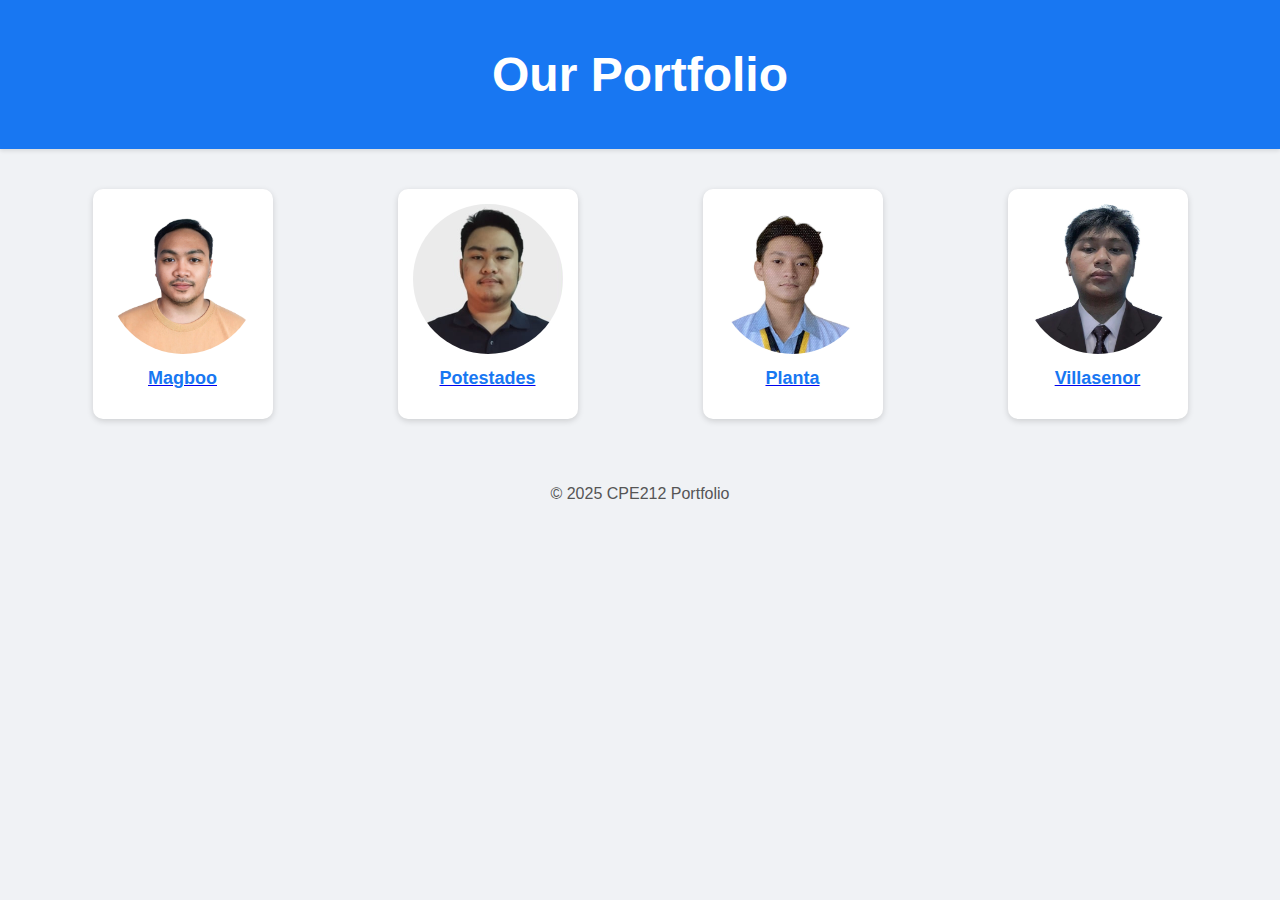
<file: Docker/Website/index.html>
<!DOCTYPE html>
<html lang="en">
<head>
  <meta charset="UTF-8" />
  <meta name="viewport" content="width=device-width, initial-scale=1.0" />
  <title>Our Portfolio</title>
  <link rel="stylesheet" href="css/style.css" />
</head>
<body>
  <header class="fb-header">
    <h1>Our Portfolio</h1>
  </header>

  <main class="member-grid">
    <div class="member-card">
      <a href="Magboo/">
        <img src="Magboo/profile.jpg" alt="Magboo">
        <h2>Magboo</h2>
      </a>
    </div>
    <div class="member-card">
      <a href="Potestades/">
        <img src="Potestades/profile.jpg" alt="Potestades">
        <h2>Potestades</h2>
      </a>
    </div>
    <div class="member-card">
      <a href="Planta/">
        <img src="Planta/profile.jpg" alt="Planta">
        <h2>Planta</h2>
      </a>
    </div>
    <div class="member-card">
      <a href="Villasenor/">
        <img src="Villasenor/profile.jpg" alt="Villasenor">
        <h2>Villasenor</h2>
      </a>
    </div>
  </main>

  <footer>
    <p>© 2025 CPE212 Portfolio</p>
  </footer>
</body>
</html>
</file>
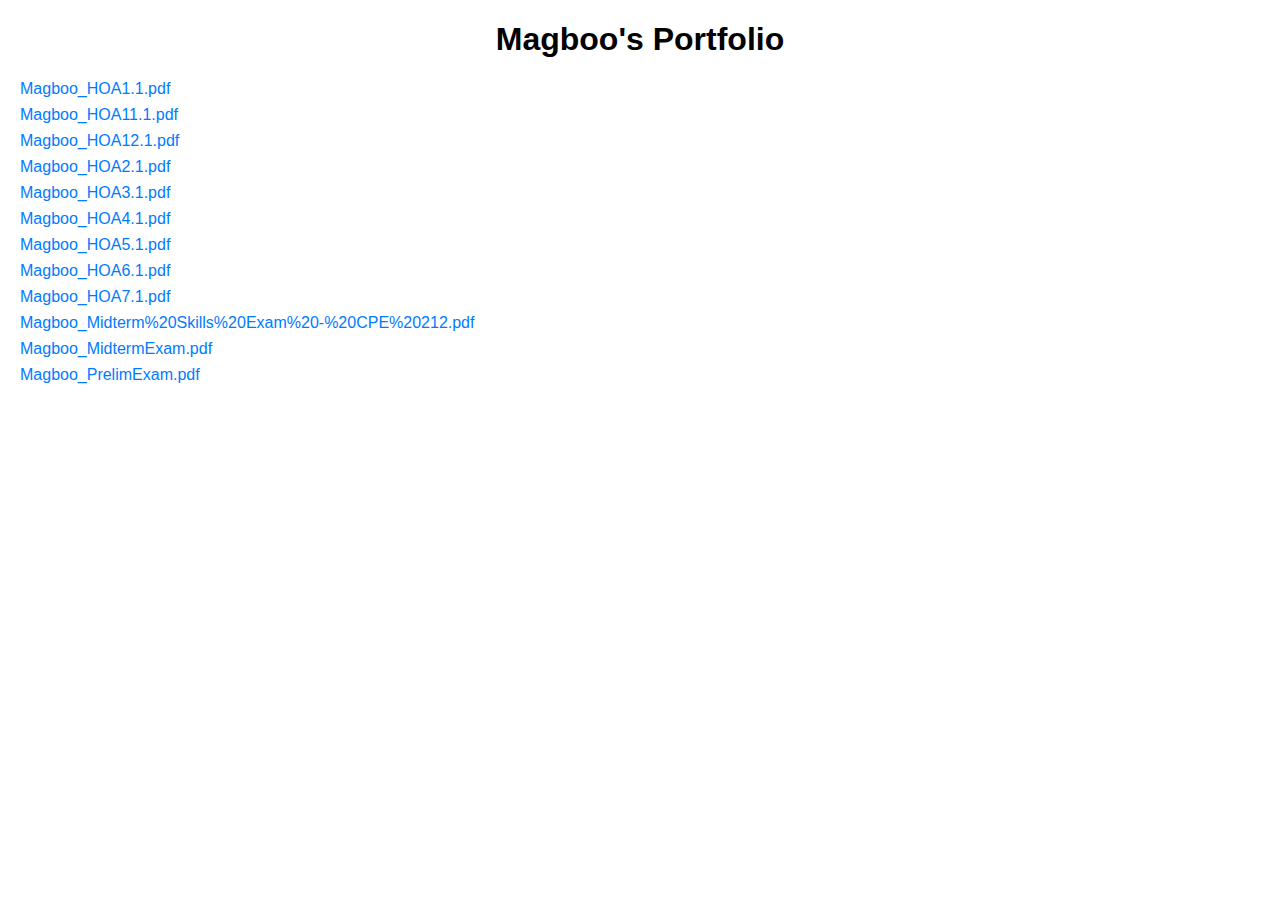
<file: Docker/Website/Magboo/Magboo.html>
<!DOCTYPE html>
<html>
<head>
    <title>Portfolio - Magboo</title>
    <style>
        body { font-family: Arial, sans-serif; margin: 20px; }
        h1 { text-align: center; }
        ul { list-style: none; padding-left: 0; }
        li { margin-bottom: 8px; }
        a { text-decoration: none; color: #007BFF; }
        a:hover { text-decoration: underline; }
    </style>
</head>
<body>
    <h1>Magboo's Portfolio</h1>
    <ul id="fileList"></ul>

    <script>
        async function listFiles() {
            const ul = document.getElementById('fileList');
            try {
                const response = await fetch('.');
                const text = await response.text();
                const parser = new DOMParser();
                const doc = parser.parseFromString(text, 'text/html');
                const links = doc.querySelectorAll('a');
                links.forEach(link => {
                    const href = link.getAttribute('href');
                    if (href.endsWith('.pdf')) {
                        const li = document.createElement('li');
                        const a = document.createElement('a');
                        a.href = href;
                        a.target = '_blank';
                        a.textContent = href;
                        li.appendChild(a);
                        ul.appendChild(li);
                    }
                });
            } catch (err) {
                console.error('Error listing files:', err);
            }
        }

        listFiles();
    </script>
</body>
</html>
</file>
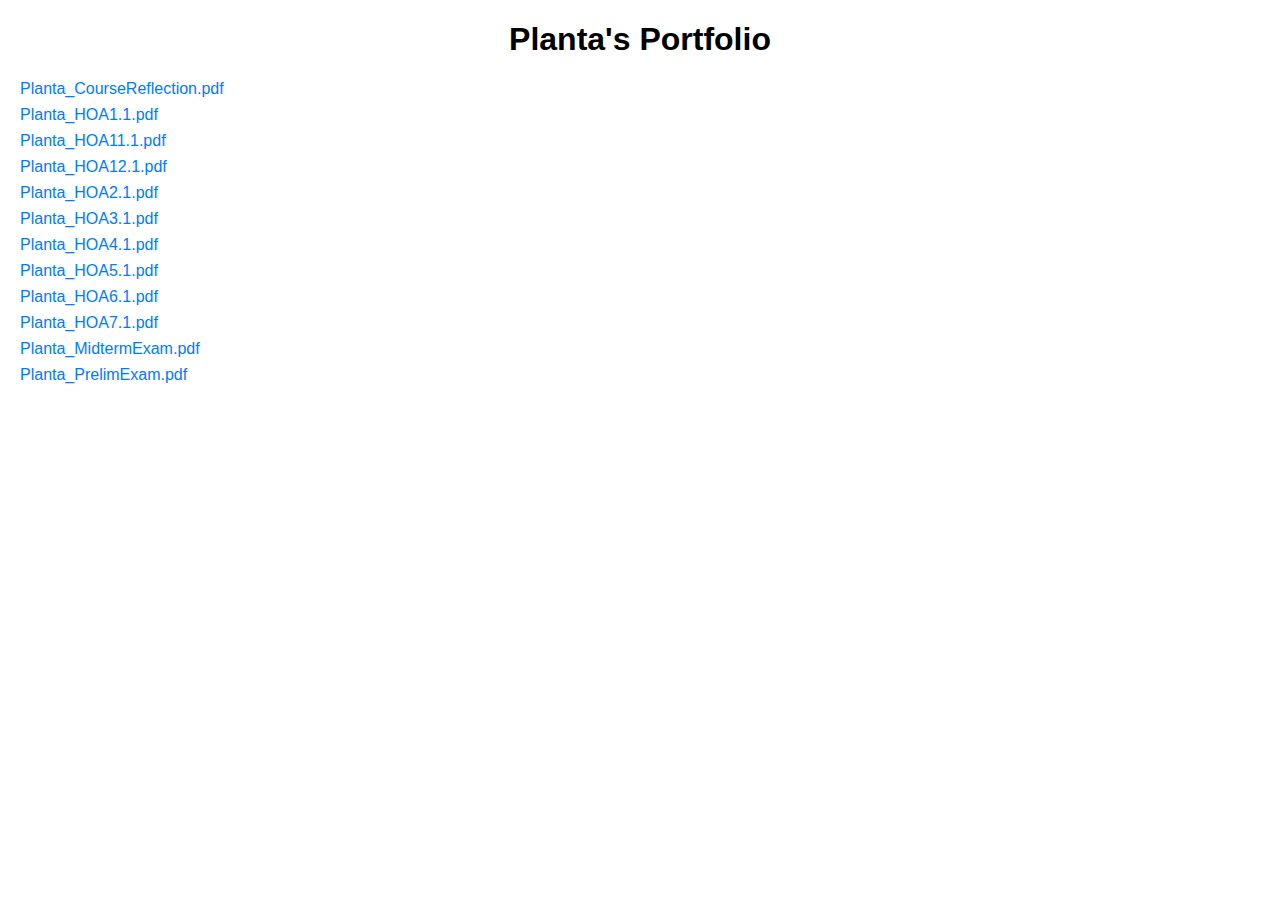
<file: Docker/Website/Planta/Planta.html>
<!DOCTYPE html>
<html>
<head>
    <title>Portfolio - Planta</title>
    <style>
        body { font-family: Arial, sans-serif; margin: 20px; }
        h1 { text-align: center; }
        ul { list-style: none; padding-left: 0; }
        li { margin-bottom: 8px; }
        a { text-decoration: none; color: #007BFF; }
        a:hover { text-decoration: underline; }
    </style>
</head>
<body>
    <h1>Planta's Portfolio</h1>
    <ul id="fileList"></ul>

    <script>
        async function listFiles() {
            const ul = document.getElementById('fileList');
            try {
                const response = await fetch('.');
                const text = await response.text();
                const parser = new DOMParser();
                const doc = parser.parseFromString(text, 'text/html');
                const links = doc.querySelectorAll('a');
                links.forEach(link => {
                    const href = link.getAttribute('href');
                    if (href.endsWith('.pdf')) {
                        const li = document.createElement('li');
                        const a = document.createElement('a');
                        a.href = href;
                        a.target = '_blank';
                        a.textContent = href;
                        li.appendChild(a);
                        ul.appendChild(li);
                    }
                });
            } catch (err) {
                console.error('Error listing files:', err);
            }
        }

        listFiles();
    </script>
</body>
</html>
</file>
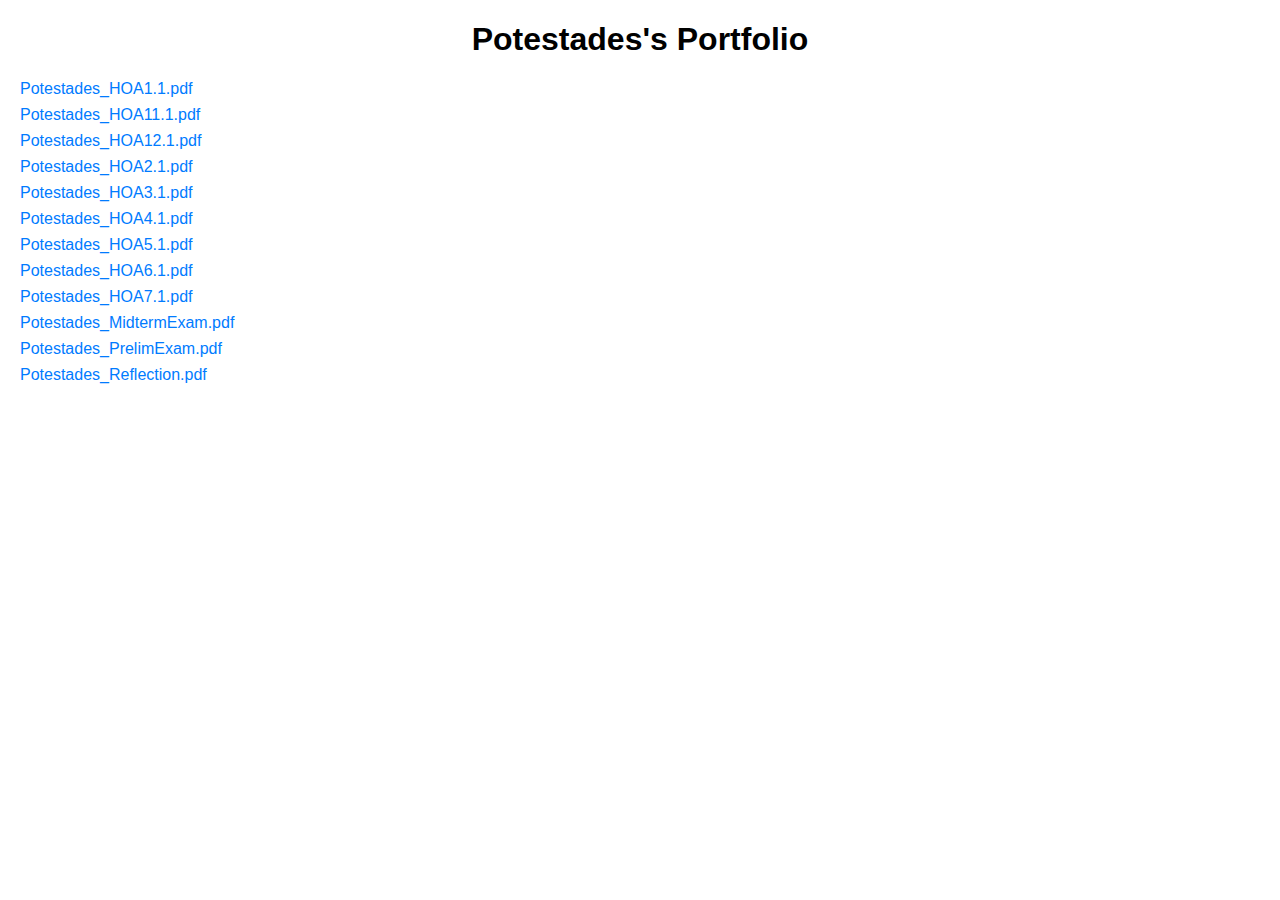
<file: Docker/Website/Potestades/Potestades.html>
<!DOCTYPE html>
<html>
<head>
    <title>Portfolio - Potestades</title>
    <style>
        body { font-family: Arial, sans-serif; margin: 20px; }
        h1 { text-align: center; }
        ul { list-style: none; padding-left: 0; }
        li { margin-bottom: 8px; }
        a { text-decoration: none; color: #007BFF; }
        a:hover { text-decoration: underline; }
    </style>
</head>
<body>
    <h1>Potestades's Portfolio</h1>
    <ul id="fileList"></ul>

    <script>
        async function listFiles() {
            const ul = document.getElementById('fileList');
            try {
                const response = await fetch('.');
                const text = await response.text();
                const parser = new DOMParser();
                const doc = parser.parseFromString(text, 'text/html');
                const links = doc.querySelectorAll('a');
                links.forEach(link => {
                    const href = link.getAttribute('href');
                    if (href.endsWith('.pdf')) {
                        const li = document.createElement('li');
                        const a = document.createElement('a');
                        a.href = href;
                        a.target = '_blank';
                        a.textContent = href;
                        li.appendChild(a);
                        ul.appendChild(li);
                    }
                });
            } catch (err) {
                console.error('Error listing files:', err);
            }
        }

        listFiles();
    </script>
</body>
</html>
</file>
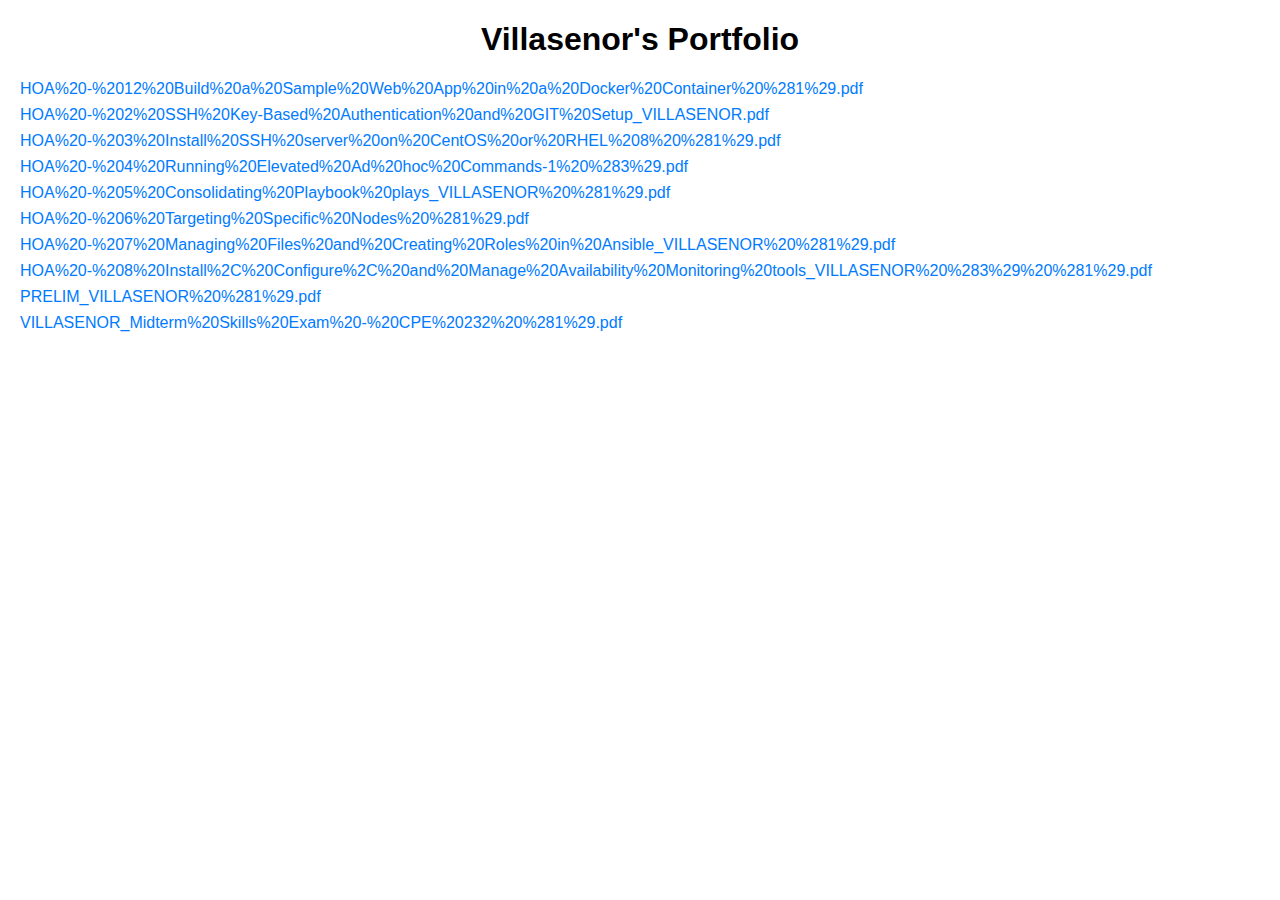
<file: Docker/Website/Villasenor/Villasenor.html>
<!DOCTYPE html>
<html>
<head>
    <title>Portfolio - Villasenor</title>
    <style>
        body { font-family: Arial, sans-serif; margin: 20px; }
        h1 { text-align: center; }
        ul { list-style: none; padding-left: 0; }
        li { margin-bottom: 8px; }
        a { text-decoration: none; color: #007BFF; }
        a:hover { text-decoration: underline; }
    </style>
</head>
<body>
    <h1>Villasenor's Portfolio</h1>
    <ul id="fileList"></ul>

    <script>
        async function listFiles() {
            const ul = document.getElementById('fileList');
            try {
                const response = await fetch('.');
                const text = await response.text();
                const parser = new DOMParser();
                const doc = parser.parseFromString(text, 'text/html');
                const links = doc.querySelectorAll('a');
                links.forEach(link => {
                    const href = link.getAttribute('href');
                    if (href.endsWith('.pdf')) {
                        const li = document.createElement('li');
                        const a = document.createElement('a');
                        a.href = href;
                        a.target = '_blank';
                        a.textContent = href;
                        li.appendChild(a);
                        ul.appendChild(li);
                    }
                });
            } catch (err) {
                console.error('Error listing files:', err);
            }
        }

        listFiles();
    </script>
</body>
</html>
</file>
<file: Docker/Website/css/style.css>
body {
  font-family: "Helvetica", sans-serif;
  background-color: #f0f2f5;
  margin: 0;
}

.fb-header {
  background-color: #1877f2;
  color: white;
  padding: 15px 20px;
  text-align: center;
  font-size: 24px;
  font-weight: bold;
  box-shadow: 0 2px 4px rgba(0,0,0,0.1);
}

.member-grid {
  display: grid;
  grid-template-columns: repeat(auto-fit, minmax(200px, 1fr));
  gap: 20px;
  padding: 40px;
  justify-items: center;
}

.member-card {
  background: white;
  border-radius: 10px;
  padding: 15px;
  box-shadow: 0 2px 6px rgba(0,0,0,0.15);
  transition: transform 0.2s ease;
  text-align: center;
}

.member-card:hover {
  transform: scale(1.05);
}

.member-card img {
  width: 150px;
  height: 150px;
  border-radius: 50%;
  object-fit: cover;
}

.member-card h2 {
  margin-top: 10px;
  color: #1877f2;
  font-size: 18px;
}

footer {
  text-align: center;
  color: #555;
  padding: 10px;
}
</file>
